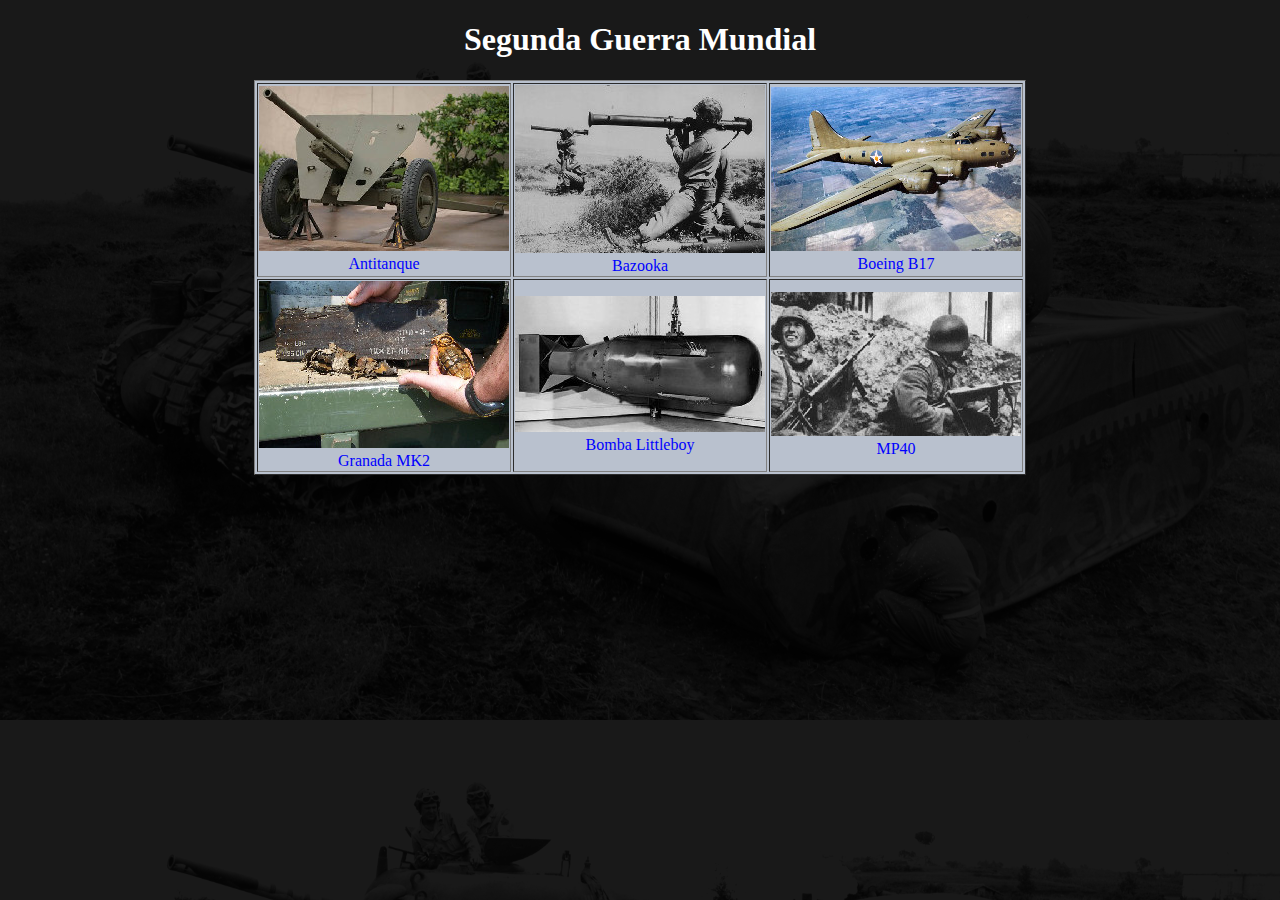
<file: index.html>
<!DOCTYPE html>

<html>

	<head>
	<meat charset = 'utf-8'>
	<title> Segunda Guerra Mundial </title>
	<link rel= 'stylesheet' type='text/css' href='css/estilos.css'>

	</head>

<h1 style='text-align:center;color:white;'> Segunda Guerra Mundial </h1>

	<body>
<!-- Ahora creamos una tabla -->
<table class = 'center' style = 'text-align:center;background-color:rgba(185, 193, 206,1);'border='1'>

	<tr>
	<td><a href = 'html/antitanque.html'><img src='figuras/antitanque.jpg'></a><figcaption style = 'text-align:center;color:blue;'>Antitanque</figcaption></td>
	<td><a href = 'html/bazooka.html'><img src='figuras/bazooka.jpg'></a><figcaption style = 'text-align:center;color:blue;'>Bazooka</figcaption></td>
	<td><a href = 'html/boeingb17.html'><img src='figuras/boeingb17.jpg'></a><figcaption style = 'text-align:center;color:blue;'>Boeing B17</figcaption></td>
	</tr>

	<tr>
	<td><a href = 'html/granadamk2.html'><img src='figuras/granadamk2.jpg'></a><figcaption style = 'text-align:center;color:blue;'>Granada MK2</figcaption></td>
	<td><a href = 'html/littleboybomba.html'><img src='figuras/littleboybomba.jpg'></a><figcaption style = 'text-align:center;color:blue;'> Bomba Littleboy</figcaption></td>
	<td><a href = 'html/mp40.html'><img src='figuras/mp40.jpg'></a><figcaption style = 'text-align:center;color:blue;'>MP40</figcaption></td>
	</tr>


</table>
	</body>

</html>
</file>
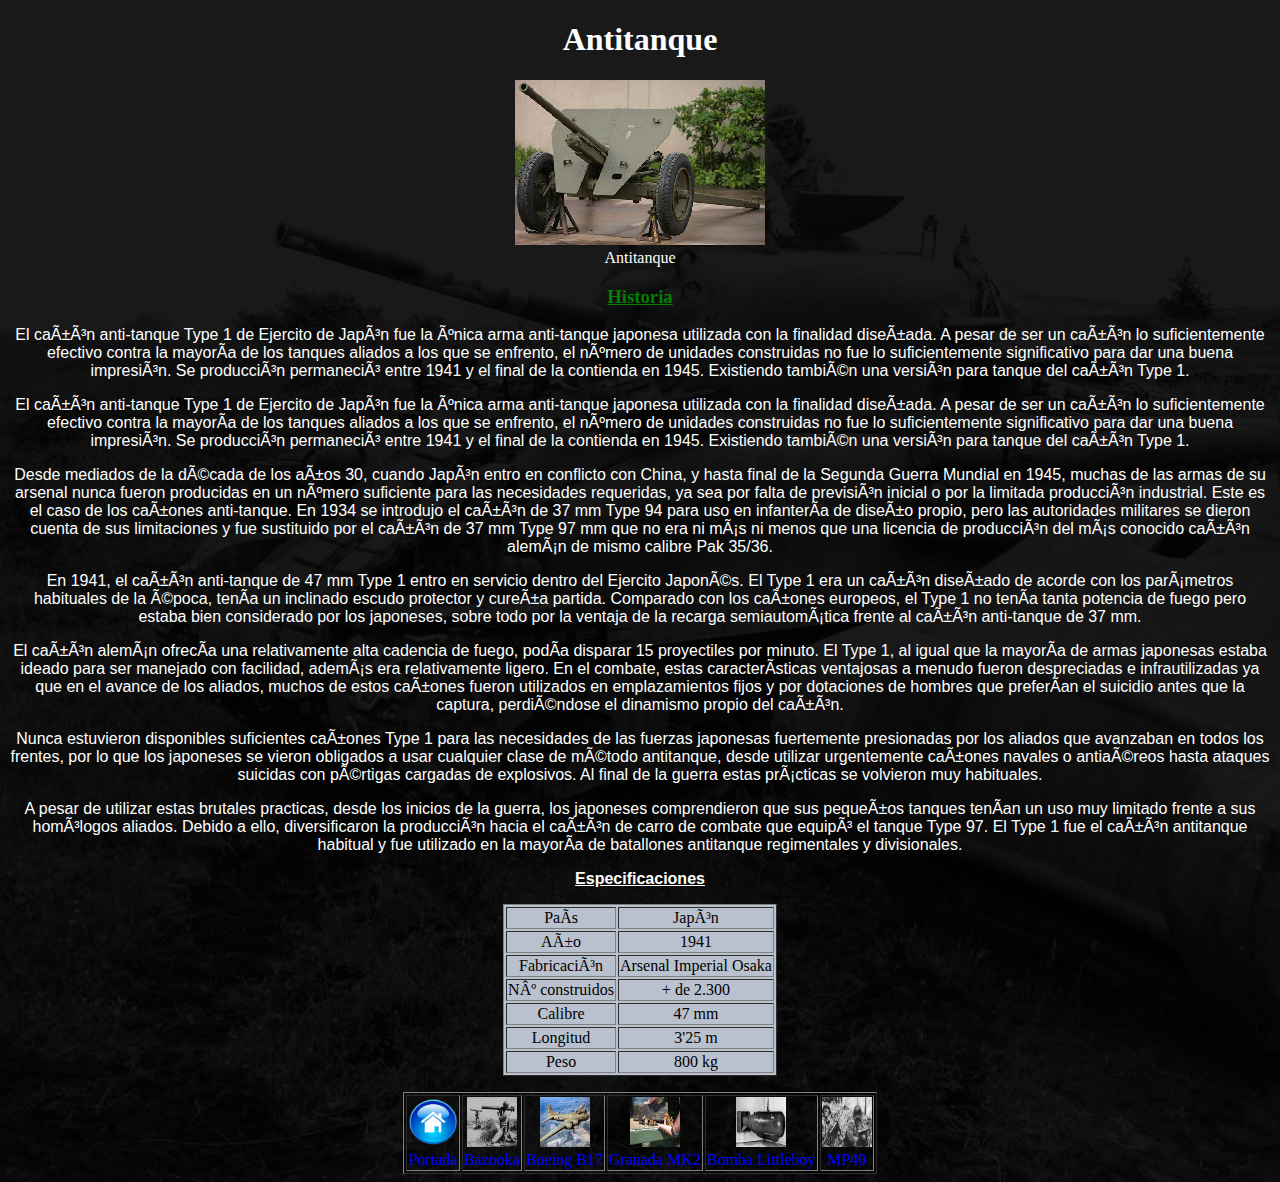
<file: html/antitanque.html>
<!DOCTYPE html>

<html>

	<head>
	<meat charset = 'utf-8'>
	<title> Antitanque </title>
	<link rel= 'stylesheet' type='text/css' href='../css/estilos.css'>

	</head>

<h1 style='text-align:center;color:white;'> Antitanque </h1>

<center><img src = '../figuras/antitanque.jpg'><figcaption style = 'text-aling:center;color:white;'>Antitanque</figcaption></center>

	<body>
	<center><h3><u>Historia</u></h3>

<center><p>El cañón anti-tanque Type 1 de Ejercito de Japón fue la única arma anti-tanque japonesa utilizada con la finalidad diseñada. A pesar de ser un cañón lo suficientemente efectivo contra la mayoría de los tanques aliados a los que se enfrento, el número de unidades construidas no fue lo suficientemente significativo para dar una buena impresión. Se producción permaneció entre 1941 y el final de la contienda en 1945. Existiendo también una versión para tanque del cañón Type 1.</p>

<center><p>El cañón anti-tanque Type 1 de Ejercito de Japón fue la única arma anti-tanque japonesa utilizada con la finalidad diseñada. A pesar de ser un cañón lo suficientemente efectivo contra la mayoría de los tanques aliados a los que se enfrento, el número de unidades construidas no fue lo suficientemente significativo para dar una buena impresión. Se producción permaneció entre 1941 y el final de la contienda en 1945. Existiendo también una versión para tanque del cañón Type 1.</p>

<p>Desde mediados de la década de los años 30, cuando Japón entro en conflicto con China, y hasta final de la Segunda Guerra Mundial en 1945, muchas de las armas de su arsenal nunca fueron producidas en un número suficiente para las necesidades requeridas, ya sea por falta de previsión inicial o por la limitada producción industrial. Este es el caso de los cañones anti-tanque. En 1934 se introdujo el cañón de 37 mm Type 94 para uso en infantería de diseño propio, pero las autoridades militares se dieron cuenta de sus limitaciones y fue sustituido por el cañón de 37 mm Type 97 mm que no era ni más ni menos que una licencia de producción del más conocido cañón alemán de mismo calibre Pak 35/36.</p>

<p>En 1941, el cañón anti-tanque de 47 mm Type 1 entro en servicio dentro del Ejercito Japonés. El Type 1 era un cañón diseñado de acorde con los parámetros habituales de la época, tenía un inclinado escudo protector y cureña partida. Comparado con los cañones europeos, el Type 1 no tenía tanta potencia de fuego pero estaba bien considerado  por los japoneses, sobre todo por la ventaja de la recarga semiautomática frente al cañón anti-tanque de 37 mm.</p>

<p>El cañón alemán ofrecía una relativamente alta cadencia de fuego, podía disparar 15 proyectiles por minuto. El Type 1, al igual que la mayoría de armas japonesas estaba ideado para ser manejado con facilidad, además era relativamente ligero. En el combate, estas características ventajosas a menudo fueron despreciadas e infrautilizadas ya que en el avance de los aliados, muchos de estos cañones fueron utilizados en emplazamientos fijos y por dotaciones de hombres que preferían el suicidio antes que la captura, perdiéndose el dinamismo propio del cañón.</p>

<p>Nunca estuvieron disponibles suficientes cañones Type 1 para las necesidades de las fuerzas japonesas fuertemente presionadas por los aliados que avanzaban en todos los frentes,  por lo que los japoneses se vieron  obligados a usar cualquier clase de método antitanque, desde utilizar urgentemente  cañones navales o antiaéreos hasta ataques suicidas con pértigas cargadas de explosivos. Al final de la guerra estas prácticas se volvieron muy habituales.</p>

<p>A pesar de utilizar estas brutales practicas, desde los inicios de la guerra, los japoneses comprendieron que sus pequeños tanques tenían un uso muy limitado frente a sus homólogos aliados. Debido a ello, diversificaron la producción hacia el cañón de carro de combate  que equipó el tanque Type 97. El Type 1 fue el cañón antitanque habitual y fue utilizado en la mayoría de batallones antitanque regimentales y divisionales.</p>

<p><b><u>Especificaciones</b></u></p>

<table class = 'center' style = 'text-align:center;background-color:rgba(185, 193, 206,1);'border='1'>

	<tr>
	<td><figcaption style = 'text-align:center;color:black;'>País</figcaption></td>
	<td><figcaption style = 'text-align:center;color:black;'>Japón</figcaption></td>
	</tr>

	<tr>
	<td><figcaption style = 'text-align:center;color:black;'>Año</figcaption></td>
	<td><figcaption style = 'text-align:center;color:black;'>1941</figcaption></td>
	</tr>
	
	<tr>
	<td><figcaption style = 'text-align:center;color:black;'>Fabricación</figcaption></td>
	<td><figcaption style = 'text-align:center;color:black;'>Arsenal Imperial Osaka</figcaption></td>
	</tr>

	<tr>
	<td><figcaption style = 'text-align:center;color:black;'>Nº construidos</figcaption></td>
	<td><figcaption style = 'text-align:center;color:black;'> + de 2.300</figcaption></td>
	</tr>

	<tr>
	<td><figcaption style = 'text-align:center;color:black;'>Calibre</figcaption></td>
	<td><figcaption style = 'text-align:center;color:black;'>47 mm</figcaption></td>
	</tr>

	<tr>
	<td><figcaption style = 'text-align:center;color:black;'>Longitud</figcaption></td>
	<td><figcaption style = 'text-align:center;color:black;'>3'25 m</figcaption></td>
	</tr>

	<tr>
	<td><figcaption style = 'text-align:center;color:black;'>Peso</figcaption></td>
	<td><figcaption style = 'text-align:center;color:black;'>800 kg</figcaption></td>
	</tr>
</table>

<p> </p>
<table class = 'center' 
style='text-align:center;background-color:rgba(185, 193, 206,1):' border='1'>

<tr>

<td><a href = '../index.html'><img src='../figuras/home.png' width='50' height='50'></a>
<figcaption style = 'text-align:center;color:blue;'>Portada</figcaption></td>

<td><a href = 'bazooka.html'><img src='../figuras/bazooka.jpg' width='50' height='50'></a>
<figcaption style = 'text-align:center;color:blue;'>Bazooka</figcaption></td>

<td><a href = 'boeingb17.html'><img src='../figuras/boeingb17.jpg' width='50' height='50'></a>
<figcaption style = 'text-align:center;color:blue;'>Boeing B17</figcaption></td>

<td><a href = 'granadamk2.html'><img src='../figuras/granadamk2.jpg' width='50' height='50'></a>
<figcaption style = 'text-align:center;color:blue;'>Granada MK2</figcaption></td>

<td><a href = 'littleboybomba.html'><img src='../figuras/littleboybomba.jpg' width='50' height='50'></a>
<figcaption style = 'text-align:center;color:blue;'>Bomba Littleboy</figcaption></td>

<td><a href = 'mp40.html'><img src='../figuras/mp40.jpg' width='50' height='50'></a>
<figcaption style = 'text-align:center;color:blue;'>MP40</figcaption></td>

</tr>

</table>

	</body>

</html>
</file>
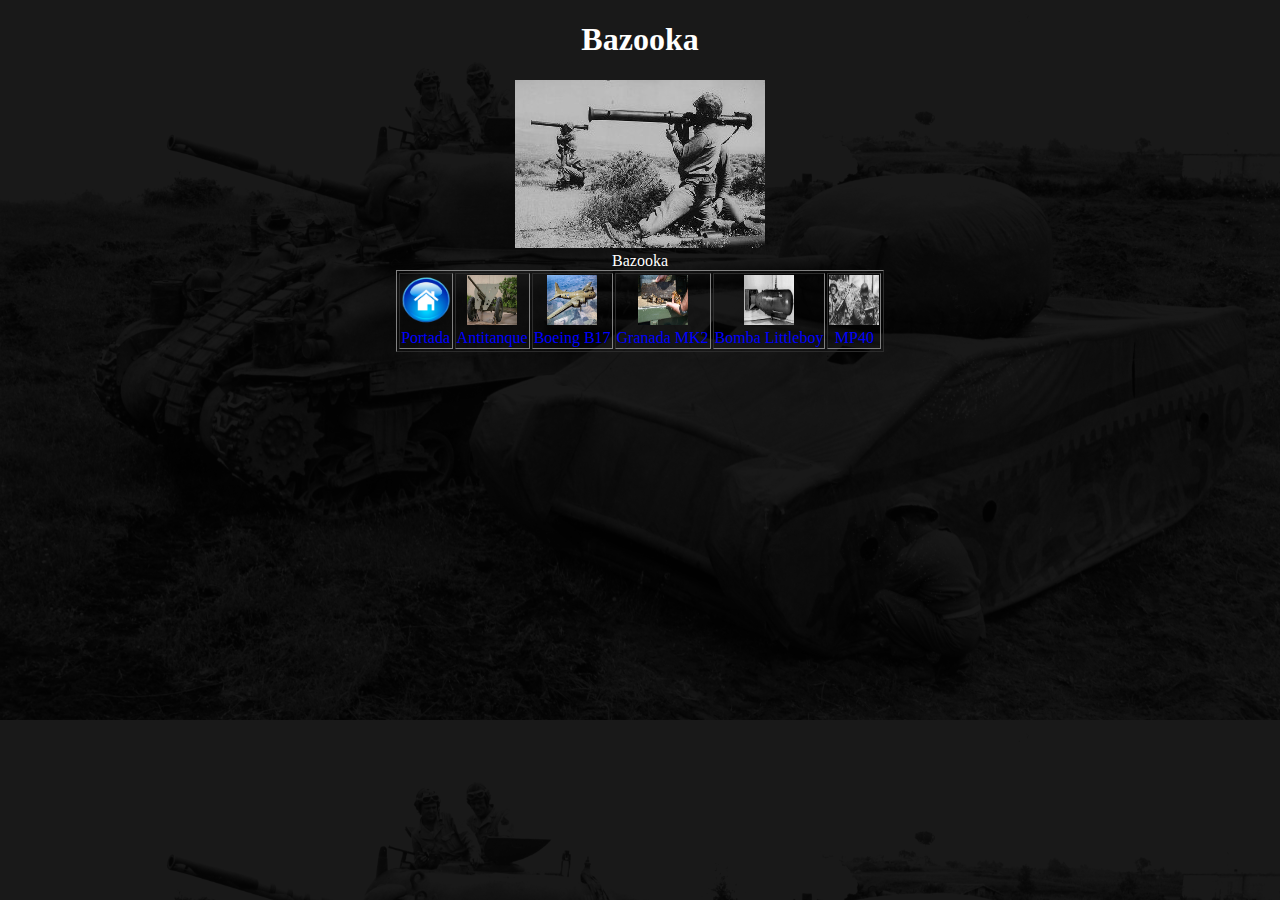
<file: html/bazooka.html>
<!DOCTYPE html>

<html>

	<head>
	<meat charset = 'utf-8'>
	<title> Bazooka </title>
	<link rel= 'stylesheet' type='text/css' href='../css/estilos.css'>

	</head>

<h1 style='text-align:center;color:white;'> Bazooka </h1>

<center><img src = '../figuras/bazooka.jpg'><figcaption style = 'text-aling:center;color:white;'>Bazooka</figcaption></center>

	<body>



<table class = 'center' 
style='text-align:center;background-color:rgba(185, 193, 206,1):' border='1'>

<tr>

<td><a href = '../index.html'><img src='../figuras/home.png' width='50' height='50'></a>
<figcaption style = 'text-align:center;color:blue;'>Portada</figcaption></td>

<td><a href = 'antitanque.html'><img src='../figuras/antitanque.jpg' width='50' height='50'></a>
<figcaption style = 'text-align:center;color:blue;'>Antitanque</figcaption></td>

<td><a href = 'boeingb17.html'><img src='../figuras/boeingb17.jpg' width='50' height='50'></a>
<figcaption style = 'text-align:center;color:blue;'>Boeing B17</figcaption></td>

<td><a href = 'granadamk2.html'><img src='../figuras/granadamk2.jpg' width='50' height='50'></a>
<figcaption style = 'text-align:center;color:blue;'>Granada MK2</figcaption></td>

<td><a href = 'littleboybomba.html'><img src='../figuras/littleboybomba.jpg' width='50' height='50'></a>
<figcaption style = 'text-align:center;color:blue;'>Bomba Littleboy</figcaption></td>

<td><a href = 'mp40.html'><img src='../figuras/mp40.jpg' width='50' height='50'></a>
<figcaption style = 'text-align:center;color:blue;'>MP40</figcaption></td>

</tr>

</table>
	</body>

</html>
</file>
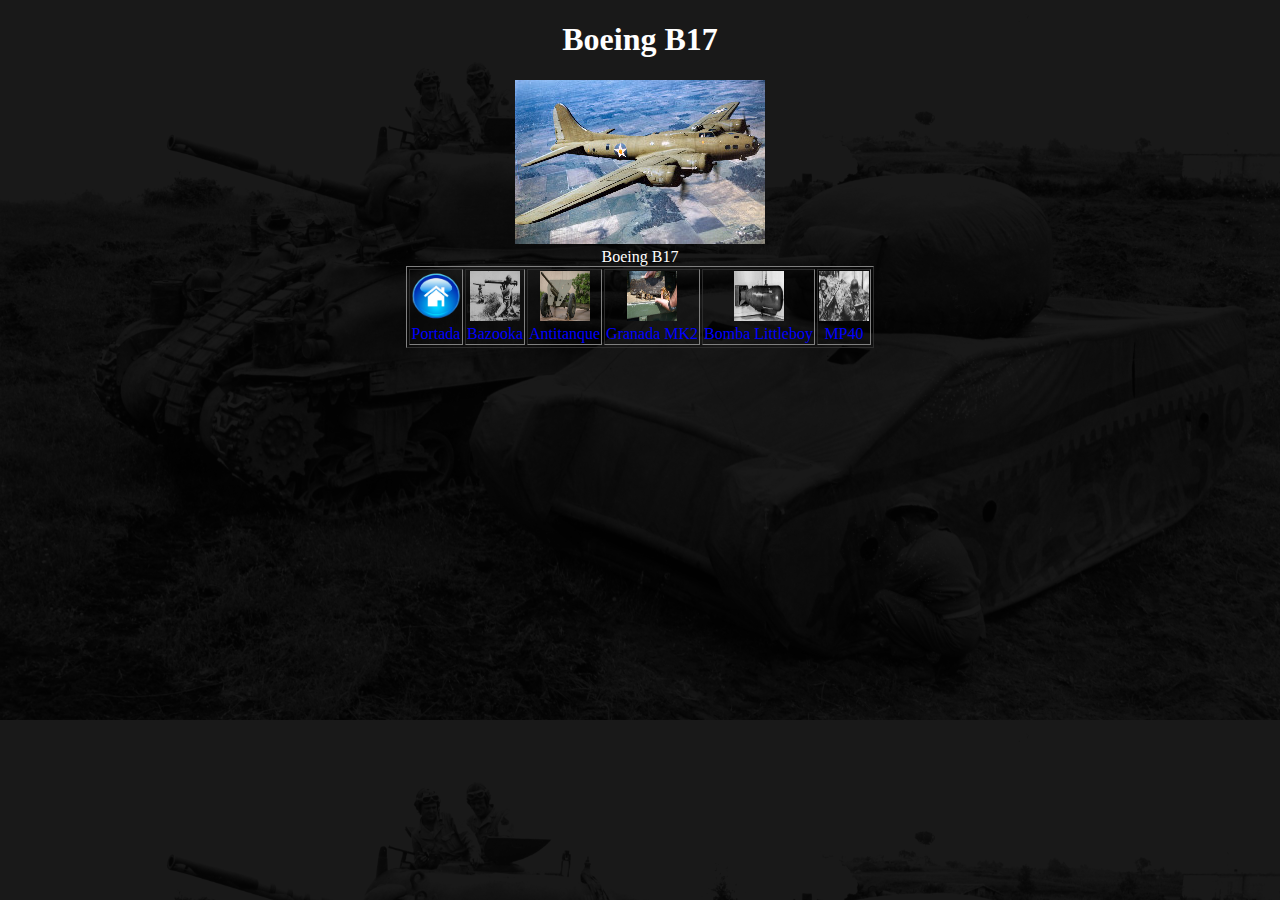
<file: html/boeingb17.html>
<!DOCTYPE html>

<html>

	<head>
	<meat charset = 'utf-8'>
	<title> Boeing B 17 </title>
	<link rel= 'stylesheet' type='text/css' href='../css/estilos.css'>

	</head>

<h1 style='text-align:center;color:white;'> Boeing B17 </h1>
<center><img src = '../figuras/boeingb17.jpg'><figcaption style = 'text-aling:center;color:white;'>Boeing B17</figcaption></center>

	<body>



<table class = 'center' 
style='text-align:center;background-color:rgba(185, 193, 206,1):' border='1'>

<tr>

<td><a href = '../index.html'><img src='../figuras/home.png' width='50' height='50'></a>
<figcaption style = 'text-align:center;color:blue;'>Portada</figcaption></td>

<td><a href = 'bazooka.html'><img src='../figuras/bazooka.jpg' width='50' height='50'></a>
<figcaption style = 'text-align:center;color:blue;'>Bazooka</figcaption></td>

<td><a href = 'antitanque.html'><img src='../figuras/antitanque.jpg' width='50' height='50'></a>
<figcaption style = 'text-align:center;color:blue;'>Antitanque</figcaption></td>

<td><a href = 'granadamk2.html'><img src='../figuras/granadamk2.jpg' width='50' height='50'></a>
<figcaption style = 'text-align:center;color:blue;'>Granada MK2</figcaption></td>

<td><a href = 'littleboybomba.html'><img src='../figuras/littleboybomba.jpg' width='50' height='50'></a>
<figcaption style = 'text-align:center;color:blue;'>Bomba Littleboy</figcaption></td>

<td><a href = 'mp40.html'><img src='../figuras/mp40.jpg' width='50' height='50'></a>
<figcaption style = 'text-align:center;color:blue;'>MP40</figcaption></td>

</tr>

</table>

	</body>

</html>
</file>
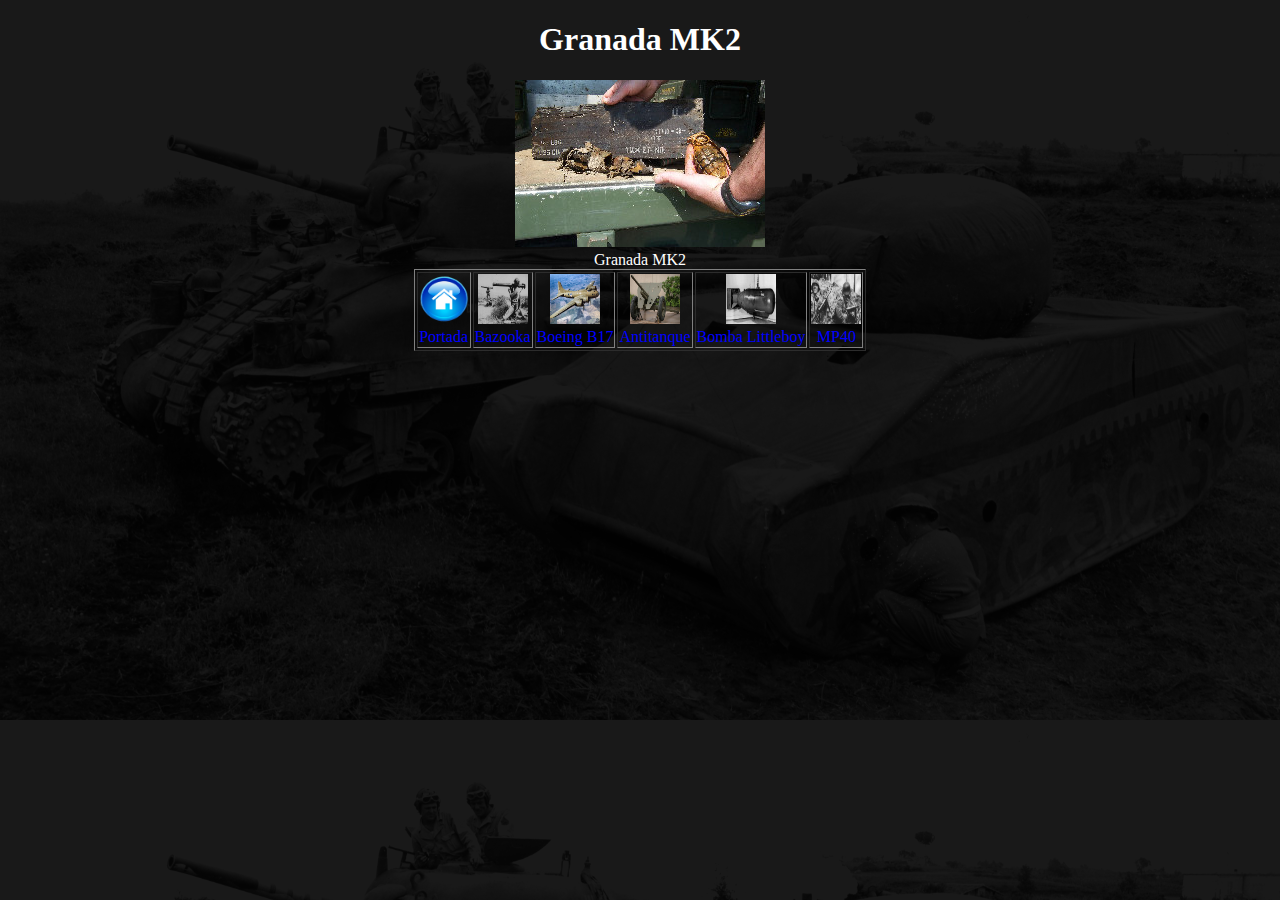
<file: html/granadamk2.html>
<!DOCTYPE html>

<html>

	<head>
	<meat charset = 'utf-8'>
	<title> Granada MK2 </title>
	<link rel= 'stylesheet' type='text/css' href='../css/estilos.css'>

	</head>

<h1 style='text-align:center;color:white;'> Granada MK2 </h1>
<center><img src = '../figuras/granadamk2.jpg'><figcaption style = 'text-aling:center;color:white;'>Granada MK2</figcaption></center>

	<body>



<table class = 'center' 
style='text-align:center;background-color:rgba(185, 193, 206,1):' border='1'>

<tr>

<td><a href = '../index.html'><img src='../figuras/home.png' width='50' height='50'></a>
<figcaption style = 'text-align:center;color:blue;'>Portada</figcaption></td>

<td><a href = 'bazooka.html'><img src='../figuras/bazooka.jpg' width='50' height='50'></a>
<figcaption style = 'text-align:center;color:blue;'>Bazooka</figcaption></td>

<td><a href = 'boeingb17.html'><img src='../figuras/boeingb17.jpg' width='50' height='50'></a>
<figcaption style = 'text-align:center;color:blue;'>Boeing B17</figcaption></td>

<td><a href = 'antitanque.html'><img src='../figuras/antitanque.jpg' width='50' height='50'></a>
<figcaption style = 'text-align:center;color:blue;'>Antitanque</figcaption></td>

<td><a href = 'littleboybomba.html'><img src='../figuras/littleboybomba.jpg' width='50' height='50'></a>
<figcaption style = 'text-align:center;color:blue;'>Bomba Littleboy</figcaption></td>

<td><a href = 'mp40.html'><img src='../figuras/mp40.jpg' width='50' height='50'></a>
<figcaption style = 'text-align:center;color:blue;'>MP40</figcaption></td>

</tr>

</table>

	</body>

</html>
</file>
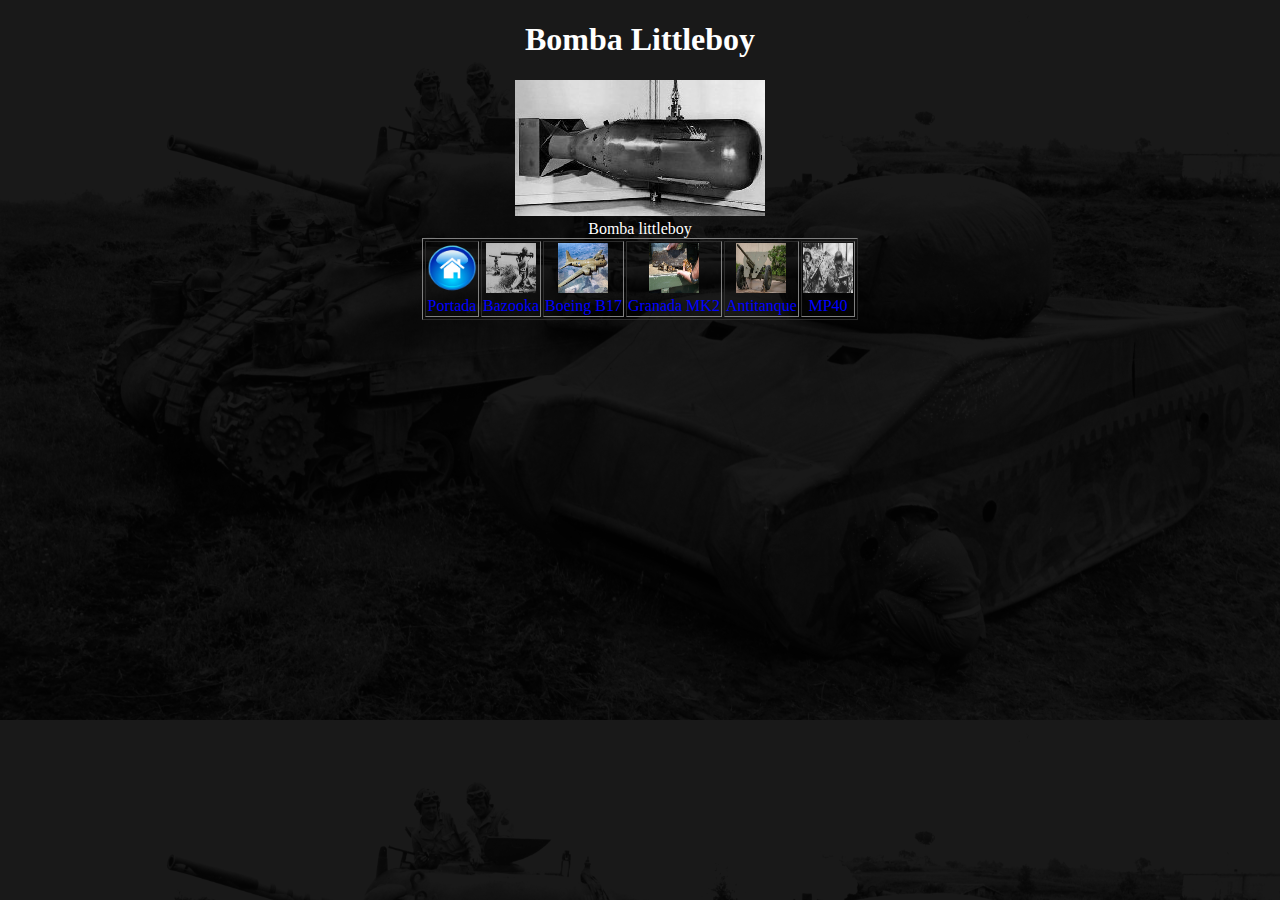
<file: html/littleboybomba.html>
<!DOCTYPE html>

<html>

	<head>
	<meat charset = 'utf-8'>
	<title>  Bomba Littleboy </title>
	<link rel= 'stylesheet' type='text/css' href='../css/estilos.css'>

	</head>

<h1 style='text-align:center;color:white;'> Bomba Littleboy </h1>
<center><img src = '../figuras/littleboybomba.jpg'><figcaption style = 'text-aling:center;color:white;'>Bomba littleboy</figcaption></center>

	<body>



<table class = 'center' 
style='text-align:center;background-color:rgba(185, 193, 206,1):' border='1'>

<tr>

<td><a href = '../index.html'><img src='../figuras/home.png' width='50' height='50'></a>
<figcaption style = 'text-align:center;color:blue;'>Portada</figcaption></td>

<td><a href = 'bazooka.html'><img src='../figuras/bazooka.jpg' width='50' height='50'></a>
<figcaption style = 'text-align:center;color:blue;'>Bazooka</figcaption></td>

<td><a href = 'boeingb17.html'><img src='../figuras/boeingb17.jpg' width='50' height='50'></a>
<figcaption style = 'text-align:center;color:blue;'>Boeing B17</figcaption></td>

<td><a href = 'granadamk2.html'><img src='../figuras/granadamk2.jpg' width='50' height='50'></a>
<figcaption style = 'text-align:center;color:blue;'>Granada MK2</figcaption></td>

<td><a href = 'antitanque.html'><img src='../figuras/antitanque.jpg' width='50' height='50'></a>
<figcaption style = 'text-align:center;color:blue;'>Antitanque</figcaption></td>

<td><a href = 'mp40.html'><img src='../figuras/mp40.jpg' width='50' height='50'></a>
<figcaption style = 'text-align:center;color:blue;'>MP40</figcaption></td>

</tr>

</table>

	</body>

</html>
</file>
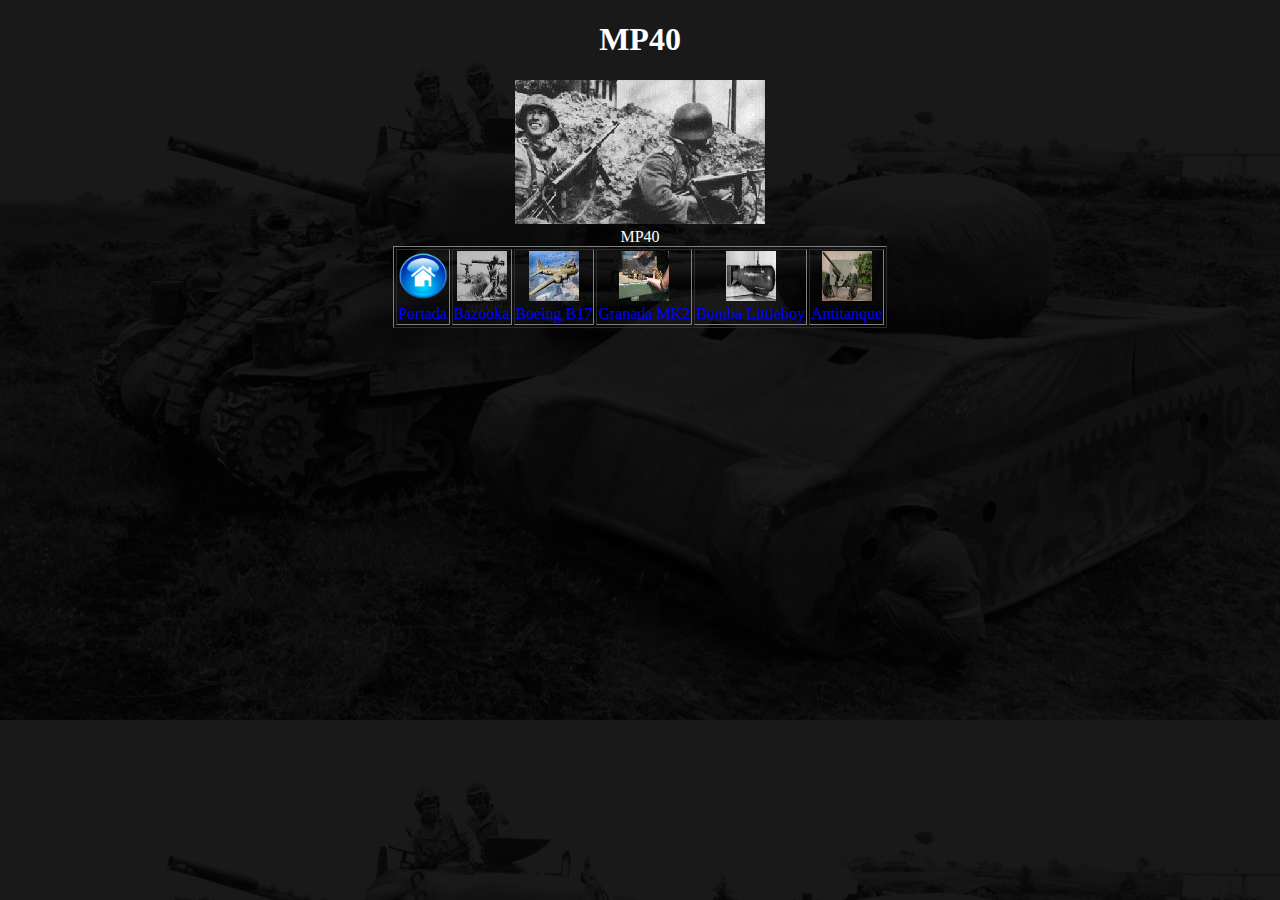
<file: html/mp40.html>
<!DOCTYPE html>

<html>

	<head>
	<meat charset = 'utf-8'>
	<title> Mp 40 </title>
	<link rel= 'stylesheet' type='text/css' href='../css/estilos.css'>

	</head>

<h1 style='text-align:center;color:white;'> MP40 </h1>
<center><img src = '../figuras/mp40.jpg'><figcaption style = 'text-aling:center;color:white;'>MP40</figcaption></center>

	<body>



<table class = 'center' 
style='text-align:center;background-color:rgba(185, 193, 206,1):' border='1'>

<tr>

<td><a href = '../index.html'><img src='../figuras/home.png' width='50' height='50'></a>
<figcaption style = 'text-align:center;color:blue;'>Portada</figcaption></td>

<td><a href = 'bazooka.html'><img src='../figuras/bazooka.jpg' width='50' height='50'></a>
<figcaption style = 'text-align:center;color:blue;'>Bazooka</figcaption></td>

<td><a href = 'boeingb17.html'><img src='../figuras/boeingb17.jpg' width='50' height='50'></a>
<figcaption style = 'text-align:center;color:blue;'>Boeing B17</figcaption></td>

<td><a href = 'granadamk2.html'><img src='../figuras/granadamk2.jpg' width='50' height='50'></a>
<figcaption style = 'text-align:center;color:blue;'>Granada MK2</figcaption></td>

<td><a href = 'littleboybomba.html'><img src='../figuras/littleboybomba.jpg' width='50' height='50'></a>
<figcaption style = 'text-align:center;color:blue;'>Bomba Littleboy</figcaption></td>

<td><a href = 'antitanque.html'><img src='../figuras/antitanque.jpg' width='50' height='50'></a>
<figcaption style = 'text-align:center;color:blue;'>Antitanque</figcaption></td>

</tr>

</table>

	</body>

</html>
</file>
<file: css/estilos.css>
/* Hacemos que el 'body' tenga una imagen de fondo*/

body{
background-size:cover; /*que la imagen ocupe toda la página*/
/*Añadimos transparencia a la imagen de fondo*/
background-image: linear-gradient( to bottom, rgba(0,0,0,0.9) 0%, rgba(0,0,0,0.9) 100%), url(../figuras/fondo.jpg);
}

/* definimos la clase 'center' para las tablas*/

table.center {
	margin-left:auto;
	margin-right:auto;
 }

/* Establecemos el formato pra h3, h4 y p*/

h3 {color:green;}
h4 {color:blue;}
p {color:white; font-size:12pt; font-family:"Verdana",sans-serif;}
</file>
